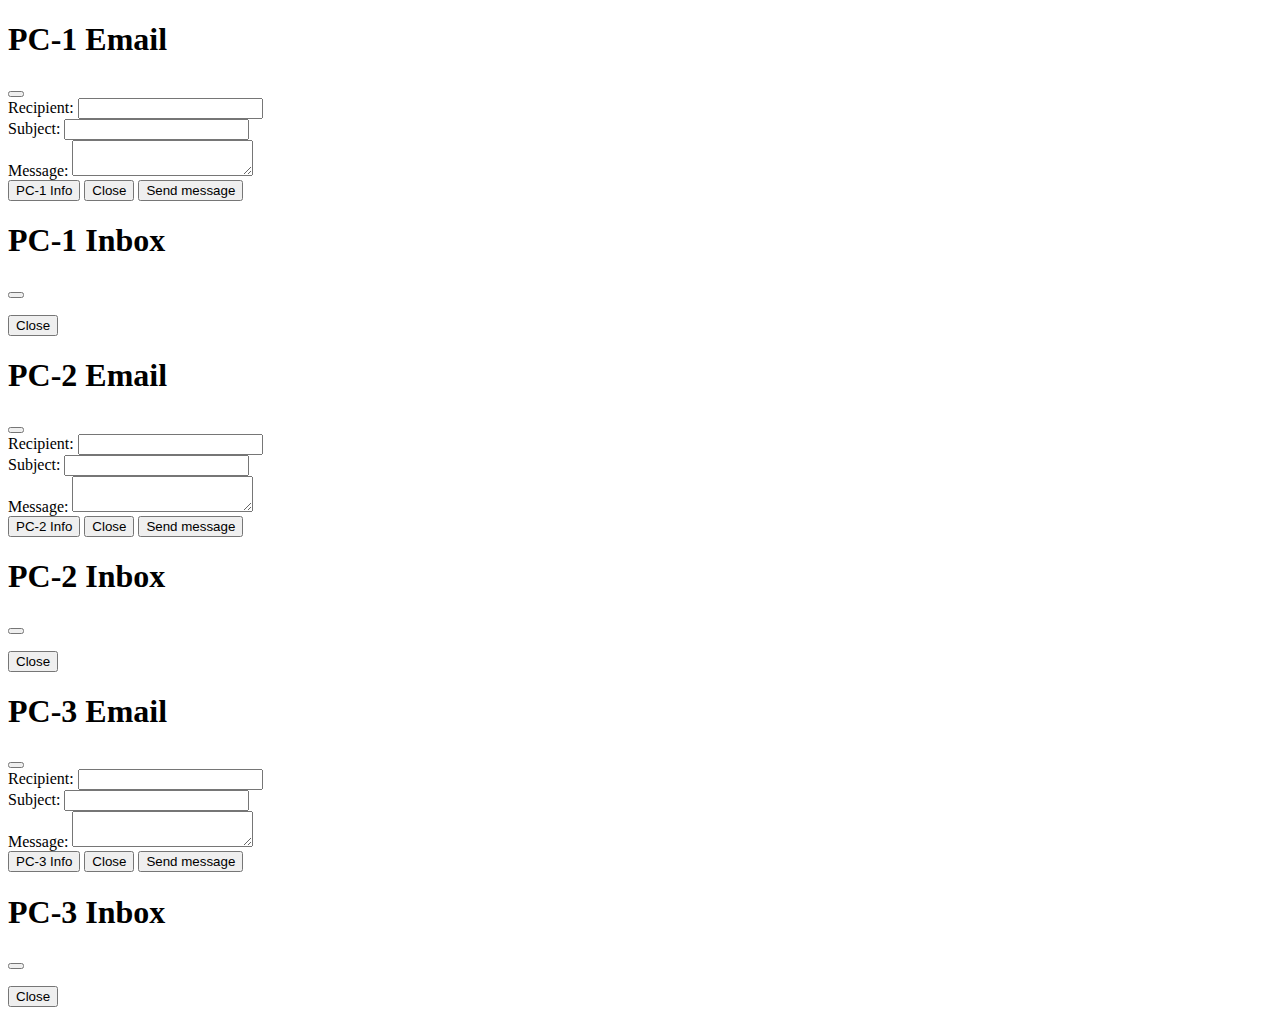
<file: demo.html>
<!DOCTYPE html>
<html lang="en">

<head>
  <meta charset="UTF-8">
  <meta name="viewport" content="width=device-width, initial-scale=1.0">
  <title>Email System</title>
  <!-- Bootstrap CSS -->
  <link href="https://cdn.jsdelivr.net/npm/bootstrap@5.3.0-alpha1/dist/css/bootstrap.min.css" rel="stylesheet"
    integrity="sha384-KyZXEAg3QhqLMpG8r+Knujsl5+zgbk/5x2+6FPs9Z4JlT3oY4qF2bPFX2KsJZ5vB" crossorigin="anonymous">
</head>

<body>

  <!-- PC-1 Email Modal -->
  <div class="modal fade" id="PC1EmailModal" tabindex="-1" aria-labelledby="exampleModalLabel" aria-hidden="true">
    <div class="modal-dialog">
      <div class="modal-content">
        <div class="modal-header">
          <h1 class="modal-title fs-5" id="exampleModalLabel">PC-1 Email</h1>
          <button type="button" class="btn-close" data-bs-dismiss="modal" aria-label="Close"></button>
        </div>
        <div class="modal-body">
          <form id="PC1EmailForm">
            <div class="mb-3">
              <label for="recipient-name" class="col-form-label">Recipient:</label>
              <input class="form-control" id="PC1-recipient-name" type="text">

                
            </div>
            <div class="mb-3">
              <label for="subject-name" class="col-form-label">Subject:</label>
              <input type="text" class="form-control" id="PC1-subject-name">
            </div>
            <div class="mb-3">
              <label for="message-text" class="col-form-label">Message:</label>
              <textarea class="form-control" id="PC1-message-text"></textarea>
            </div>
          </form>
        </div>
        <div class="modal-footer">
          <button class="btn btn-outline-info" data-bs-target="#PC-1IpAddress" data-bs-toggle="modal">PC-1 Info</button>
          <button type="button" class="btn btn-secondary" data-bs-dismiss="modal">Close</button>
          <button type="button" class="btn btn-success" onclick="sendEmail('PC1')">Send message</button>
        </div>
      </div>
    </div>
  </div>

  <!-- PC-1 Inbox Modal -->
  <div class="modal fade" id="PC1InboxModal" tabindex="-1" aria-labelledby="exampleModalLabel" aria-hidden="true">
    <div class="modal-dialog">
      <div class="modal-content">
        <div class="modal-header">
          <h1 class="modal-title fs-5" id="exampleModalLabel">PC-1 Inbox</h1>
          <button type="button" class="btn-close" data-bs-dismiss="modal"></button>
        </div>
        <div class="modal-body">
          <!-- Display email links dynamically -->
          <ul id="PC1-emailLinks"></ul>

          <!-- Display stored email content here -->
          <div id="PC1-storedEmailContent"></div>
        </div>
        <div class="modal-footer">
          <button type="button" class="btn btn-outline-danger" data-bs-dismiss="modal">Close</button>
        </div>
      </div>
    </div>
  </div>

  <!-- PC-2 Email Modal -->
  <div class="modal fade" id="PC2EmailModal" tabindex="-1" aria-labelledby="exampleModalLabel" aria-hidden="true">
    <div class="modal-dialog">
      <div class="modal-content">
        <div class="modal-header">
          <h1 class="modal-title fs-5" id="exampleModalLabel">PC-2 Email</h1>
          <button type="button" class="btn-close" data-bs-dismiss="modal" aria-label="Close"></button>
        </div>
        <div class="modal-body">
          <form id="PC2EmailForm">
            <div class="mb-3">
              <label for="recipient-name" class="col-form-label">Recipient:</label>
              <input class="form-control" id="PC2-recipient-name" type="text">
            </div>
            <div class="mb-3">
              <label for="subject-name" class="col-form-label">Subject:</label>
              <input type="text" class="form-control" id="PC2-subject-name">
            </div>
            <div class="mb-3">
              <label for="message-text" class="col-form-label">Message:</label>
              <textarea class="form-control" id="PC2-message-text"></textarea>
            </div>
          </form>
        </div>
        <div class="modal-footer">
          <button class="btn btn-outline-info" data-bs-target="#PC-2IpAddress" data-bs-toggle="modal">PC-2 Info</button>
          <button type="button" class="btn btn-secondary" data-bs-dismiss="modal">Close</button>
          <button type="button" class="btn btn-success" onclick="sendEmail('PC2')">Send message</button>
        </div>
      </div>
    </div>
  </div>

  <!-- PC-2 Inbox Modal -->
  <div class="modal fade" id="PC2InboxModal" tabindex="-1" aria-labelledby="exampleModalLabel" aria-hidden="true">
    <div class="modal-dialog">
      <div class="modal-content">
        <div class="modal-header">
          <h1 class="modal-title fs-5" id="exampleModalLabel">PC-2 Inbox</h1>
          <button type="button" class="btn-close" data-bs-dismiss="modal"></button>
        </div>
        <div class="modal-body">
          <!-- Display email links dynamically -->
          <ul id="PC2-emailLinks"></ul>

          <!-- Display stored email content here -->
          <div id="PC2-storedEmailContent"></div>
        </div>
        <div class="modal-footer">
          <button type="button" class="btn btn-outline-danger" data-bs-dismiss="modal">Close</button>
        </div>
      </div>
    </div>
  </div>

  <!-- PC-3 Email Modal -->
  <div class="modal fade" id="PC3EmailModal" tabindex="-1" aria-labelledby="exampleModalLabel" aria-hidden="true">
    <div class="modal-dialog">
      <div class="modal-content">
        <div class="modal-header">
          <h1 class="modal-title fs-5" id="exampleModalLabel">PC-3 Email</h1>
          <button type="button" class="btn-close" data-bs-dismiss="modal" aria-label="Close"></button>
        </div>
        <div class="modal-body">
          <form id="PC3EmailForm">
            <div class="mb-3">
              <label for="recipient-name" class="col-form-label">Recipient:</label>
              <input class="form-control" id="PC3-recipient-name" type="text">
            </div>
            <div class="mb-3">
              <label for="subject-name" class="col-form-label">Subject:</label>
              <input type="text" class="form-control" id="PC3-subject-name">
            </div>
            <div class="mb-3">
              <label for="message-text" class="col-form-label">Message:</label>
              <textarea class="form-control" id="PC3-message-text"></textarea>
            </div>
          </form>
        </div>
        <div class="modal-footer">
          <button class="btn btn-outline-info" data-bs-target="#PC-3IpAddress" data-bs-toggle="modal">PC-3 Info</button>
          <button type="button" class="btn btn-secondary" data-bs-dismiss="modal">Close</button>
          <button type="button" class="btn btn-success" onclick="sendEmail('PC3')">Send message</button>
        </div>
      </div>
    </div>
  </div>

  <!-- PC-3 Inbox Modal -->
  <div class="modal fade" id="PC3InboxModal" tabindex="-1" aria-labelledby="exampleModalLabel" aria-hidden="true">
    <div class="modal-dialog">
      <div class="modal-content">
        <div class="modal-header">
          <h1 class="modal-title fs-5" id="exampleModalLabel">PC-3 Inbox</h1>
          <button type="button" class="btn-close" data-bs-dismiss="modal"></button>
        </div>
        <div class="modal-body">
          <!-- Display email links dynamically -->
          <ul id="PC3-emailLinks"></ul>

          <!-- Display stored email content here -->
          <div id="PC3-storedEmailContent"></div>
        </div>
        <div class="modal-footer">
          <button type="button" class="btn btn-outline-danger" data-bs-dismiss="modal">Close</button>
        </div>
      </div>
    </div>
  </div>


  <!-- Similar structure for PC-2 and PC-3 modals -->

  <!-- JavaScript for storing input and displaying in the inbox -->
  <script>
    var emails = {
      PC1: [
        { sender: 'sender1', recipient: 'user1@email.com', subject: 'Subject 1', body: 'This is the message of email 1.' },
        { sender: 'sender2', recipient: 'user1@email.com', subject: 'Subject 2', body: 'This is the message of email 2.' },
        { sender: 'sender3', recipient: 'user1@email.com', subject: 'Subject 3', body: 'This is the message of email 3.' }
      ],
      PC2: [
        // PC2 emails
        { sender: 'sender1', recipient: 'user1@email.com', subject: 'Subject 1', body: 'This is the message of email 1.' },
        { sender: 'sender2', recipient: 'user1@email.com', subject: 'Subject 2', body: 'This is the message of email 2.' },
        { sender: 'sender3', recipient: 'user1@email.com', subject: 'Subject 3', body: 'This is the message of email 3.' }

      ],
      PC3: [
        // PC3 emails
        { sender: 'sender1', recipient: 'user1@email.com', subject: 'Subject 1', body: 'This is the message of email 1.' },
        { sender: 'sender2', recipient: 'user1@email.com', subject: 'Subject 2', body: 'This is the message of email 2.' },
        { sender: 'sender3', recipient: 'user1@email.com', subject: 'Subject 3', body: 'This is the message of email 3.' }

      ]
    };

    function sendEmail(pc) {
      // Get input values
      var recipient = document.getElementById(pc + "-recipient-name").value;
      var subject = document.getElementById(pc + "-subject-name").value;
      var message = document.getElementById(pc + "-message-text").value;

      // Construct email content
      var emailContent = "<strong>Recipient:</strong> " + recipient + "<br>" +
        "<strong>Subject:</strong> " + subject + "<br>" +
        "<strong>Message:</strong> " + message;

      // Display stored email content in the corresponding inbox modal
      //document.getElementById(pc + "-storedEmailContent").innerHTML = emailContent;

      // Update the inbox modal based on recipient
      if (recipient === "user2@email.com") {
        // Display the content in PC-2's inbox modal
        document.getElementById("PC2-storedEmailContent").innerHTML = emailContent;
      }

      if (recipient === "user1@email.com") {
        // Display the content in PC-2's inbox modal
        document.getElementById("PC1-storedEmailContent").innerHTML = emailContent;
      }

      if (recipient === "user3@email.com") {
        // Display the content in PC-2's inbox modal
        document.getElementById("PC3-storedEmailContent").innerHTML = emailContent;
      }

      
    }


    function showEmail(pc, sender, recipient, subject, body) {
      var emailContent = "<strong>From:</strong> " + sender + "<br>" +
        "<strong>To:</strong> " + recipient + "<br>" +
        "<strong>Subject:</strong> " + subject + "<br>" +
        "<strong>Message:</strong> " + body;

      document.getElementById(pc + "-storedEmailContent").innerHTML = emailContent;
    }


    function displayEmails(pc) {
      // Get the email list container
      var emailList = document.getElementById(pc + "-emailLinks");
      emailList.innerHTML = '';

      // Loop through the emails for the current PC
      emails[pc].forEach(function (email, index) {
        // Create a list item for each email
        var listItem = document.createElement('li');
        // Create a link to trigger display of email content
        var link = document.createElement('a');
        link.href = "#";
        link.textContent = "Email " + (index + 1);
        // Add custom attributes to the link
        link.setAttribute('data-sender', email.sender);
        link.setAttribute('data-recipient', email.recipient);
        link.setAttribute('data-subject', email.subject);
        link.setAttribute('data-body', email.body);
        // Add an event listener to show email details when the link is clicked
        link.addEventListener('click', function () {
          // Retrieve email details from custom attributes
          var sender = link.getAttribute('data-sender');
          var recipient = link.getAttribute('data-recipient');
          var subject = link.getAttribute('data-subject');
          var body = link.getAttribute('data-body');
          // Display email content
          showEmail(pc, sender, recipient, subject, body);
        });
        // Append the link to the list item
        listItem.appendChild(link);
        // Append the list item to the email list container
        emailList.appendChild(listItem);
      });
    }



    document.getElementById('PC1InboxModal').addEventListener('shown.bs.modal', function () {
      displayEmails('PC1');
    });

    document.getElementById('PC2InboxModal').addEventListener('shown.bs.modal', function () {
      displayEmails('PC2');
    });

    document.getElementById('PC3InboxModal').addEventListener('shown.bs.modal', function () {
      displayEmails('PC3');
    });

    // Similar event listeners for PC2 and PC3
  </script>

  <!-- Bootstrap Bundle with Popper -->
  <script src="https://cdn.jsdelivr.net/npm/bootstrap@5.3.0-alpha1/dist/js/bootstrap.bundle.min.js"
    integrity="sha384-KyY8ZoeYp6T9N1Tlaoc6yDo6u0XPeiZaiApv3DqyljKk+1fpQj14mlg7b6U5z+e+"
    crossorigin="anonymous"></script>
</body>

</html>
</file>
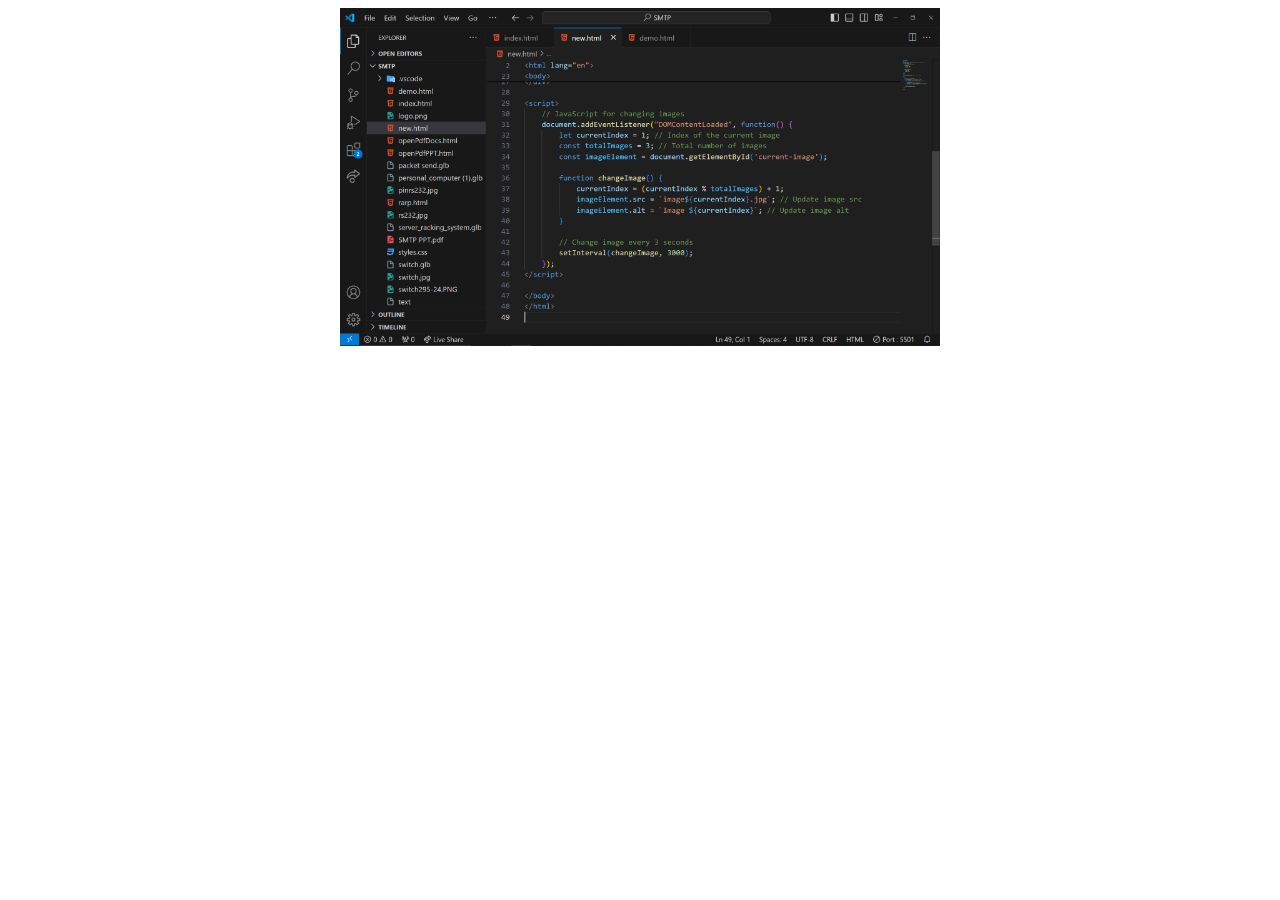
<file: images.html>
<!DOCTYPE html>
<html lang="en">
<head>
<meta charset="UTF-8">
<meta name="viewport" content="width=device-width, initial-scale=1.0">
<title>Image Changer</title>
<style>
    /* Style for the image container */
    .image-container {
        width: 100%;
        max-width: 600px;
        margin: 0 auto;
    }

    /* Style for the images */
    .image-container img {
        width: 100%;
        height: auto;
        display: block;
    }
</style>
</head>
<body>

<div class="image-container">
    <img src="image1.png" alt="Image 1" id="current-image">
</div>

<script>
    // JavaScript for changing images
    document.addEventListener("DOMContentLoaded", function() {
        let currentIndex = 1; // Index of the current image
        const totalImages = 3; // Total number of images
        const imageElement = document.getElementById('current-image');

        function changeImage() {
            currentIndex = (currentIndex % totalImages) + 1;
            imageElement.src = `image${currentIndex}.png`; // Update image src
            imageElement.alt = `Image ${currentIndex}`; // Update image alt
        }

        // Change image every 3 seconds
        setInterval(changeImage, 3000);
    });
</script>

</body>
</html>
</file>
